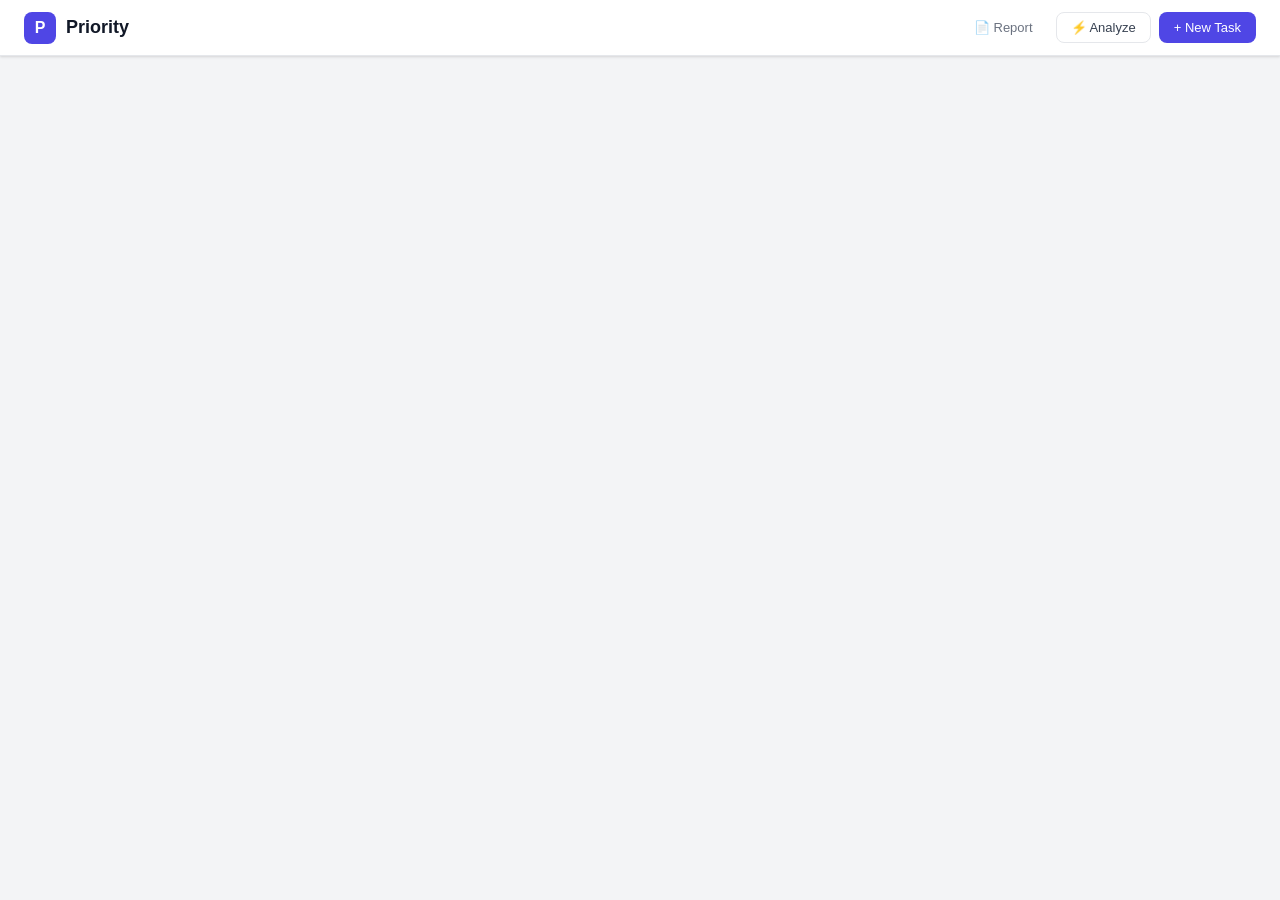
<file: src/web/static/index.html>
<!DOCTYPE html>
<html lang="en">
<head>
  <meta charset="UTF-8">
  <meta name="viewport" content="width=device-width, initial-scale=1.0">
  <title>Priority</title>
  <link rel="stylesheet" href="/style.css">
</head>
<body>

  <!-- ── Header ── -->
  <header class="header">
    <div class="header-brand">
      <div class="brand-mark">P</div>
      <span class="brand-name">Priority</span>
    </div>
    <div class="header-stats" id="header-stats"></div>
    <div class="header-actions">
      <button class="btn btn-ghost" id="btn-report">📄 Report</button>
      <button class="btn btn-secondary" id="btn-analyze">⚡ Analyze</button>
      <button class="btn btn-primary" id="btn-new">+ New Task</button>
    </div>
  </header>

  <!-- ── Analysis banner ── -->
  <div id="analysis-banner" class="analysis-banner hidden"></div>

  <!-- ── Main ── -->
  <main class="main">

    <div id="empty-state" class="empty-state hidden">
      <div class="empty-icon">📋</div>
      <h2>No tasks yet</h2>
      <p>Add your first priority, or load demo data to see how the ranking works.</p>
      <div class="empty-actions">
        <button class="btn btn-primary" id="btn-new-empty">+ Add First Task</button>
        <button class="btn btn-secondary" id="btn-seed">Load Demo Data</button>
      </div>
    </div>

    <div id="task-list" class="task-list hidden"></div>

  </main>

  <!-- ── Add / Edit modal ── -->
  <div id="modal" class="overlay hidden" role="dialog" aria-modal="true" aria-labelledby="modal-title">
    <div class="modal">
      <div class="modal-header">
        <h2 id="modal-title">New Task</h2>
        <button class="close-btn" id="modal-close" aria-label="Close">✕</button>
      </div>

      <div class="modal-body">
        <form id="task-form" autocomplete="off" novalidate>

          <div class="field">
            <label class="label" for="f-name">Task Name <span class="req">*</span></label>
            <input class="input" type="text" id="f-name" required placeholder="What needs to get done?">
          </div>

          <div class="field-row">
            <div class="field">
              <label class="label" for="f-category">Category</label>
              <select class="input" id="f-category">
                <option value="">— none —</option>
                <option>Professional</option>
                <option>Personal</option>
                <option>Health</option>
                <option>Financial</option>
                <option>Relationship</option>
                <option>Creative</option>
                <option>Administrative</option>
              </select>
            </div>
            <div class="field" id="status-field">
              <label class="label" for="f-status">Status</label>
              <select class="input" id="f-status">
                <option>Backlog</option>
                <option>In Progress</option>
                <option>Blocked</option>
                <option>Completed</option>
                <option>Deferred</option>
              </select>
            </div>
          </div>

          <!-- WSJF Scores -->
          <div class="scores-section">
            <div class="scores-header">
              <h3 class="scores-title">WSJF Scores</h3>
              <div class="wsjf-live">
                <span class="wsjf-live-label">Base WSJF</span>
                <span class="wsjf-live-value" id="wsjf-preview">—</span>
              </div>
            </div>

            <div class="score-grid">
              <div class="score-group">
                <div class="score-label">Value Score</div>
                <div class="score-hint">How much value does this deliver?</div>
                <div class="fib-group" id="fib-Value_Score"></div>
              </div>
              <div class="score-group">
                <div class="score-label">Time Criticality</div>
                <div class="score-hint">How fast does value decay if delayed?</div>
                <div class="fib-group" id="fib-Time_Criticality"></div>
              </div>
              <div class="score-group">
                <div class="score-label">Risk Reduction / Opportunity</div>
                <div class="score-hint">Does this unblock other work or reduce risk?</div>
                <div class="fib-group" id="fib-RR_OE_Score"></div>
              </div>
              <div class="score-group">
                <div class="score-label">Job Size</div>
                <div class="score-hint">How much effort? (larger = lower priority per unit value)</div>
                <div class="fib-group" id="fib-Job_Size"></div>
              </div>
            </div>
          </div>

          <div class="field-row">
            <div class="field">
              <label class="label" for="f-predecessors">Blocked by (Task IDs)</label>
              <input class="input" type="text" id="f-predecessors" placeholder="T-001, T-002">
              <div class="field-hint">Tasks that must complete before this can start</div>
            </div>
            <div class="field">
              <label class="label" for="f-duration">Duration (days)</label>
              <input class="input" type="number" id="f-duration" min="1" max="365" placeholder="1">
            </div>
          </div>

          <div class="field">
            <label class="label" for="f-notes">Notes</label>
            <textarea class="input textarea" id="f-notes" rows="3"
              placeholder="Context, constraints, risks, or links..."></textarea>
          </div>

          <div class="field">
            <label class="label" for="f-stakes">Stakes <span class="field-tag">scored</span></label>
            <textarea class="input textarea" id="f-stakes" rows="2"
              placeholder="Describe the financial value or legal severity — e.g. '$1.2M judgment at risk', 'felony arrest warrant', 'statute of limitations expires in 30 days on $50K claim'. The system reads this and adjusts priority accordingly."></textarea>
            <div class="field-hint">Larger financial amounts and higher legal severity automatically raise this task's score.</div>
          </div>

          <div class="field">
            <label class="label" for="f-external-blockers">External Blockers <span class="field-tag">person/event</span></label>
            <input class="input" type="text" id="f-external-blockers"
              placeholder="Who or what outside the system is blocking this? e.g. 'Waiting on Judge Smith to schedule hearing'">
            <div class="field-hint">People, institutions, or events you cannot directly control.</div>
          </div>

          <div class="field">
            <label class="label" for="f-dep-hints">Dependency Hints <span class="field-tag">auto-linked</span></label>
            <textarea class="input textarea" id="f-dep-hints" rows="2"
              placeholder="Describe what this depends on in plain language — e.g. 'depends on the warrant being quashed first'. The system will match this to existing tasks during analysis."></textarea>
            <div class="field-hint">You don't need to know the Task ID. Write the dependency conversationally and Analyze will make the connection.</div>
          </div>

        </form>
      </div>

      <div class="modal-footer">
        <button class="btn btn-danger-outline" id="btn-delete" style="display:none">Delete Task</button>
        <div class="modal-footer-right">
          <button class="btn btn-ghost" id="btn-cancel">Cancel</button>
          <button class="btn btn-primary" id="btn-save">Save Task</button>
        </div>
      </div>
    </div>
  </div>

  <!-- ── Report modal ── -->
  <div id="report-modal" class="overlay hidden">
    <div class="modal modal-wide">
      <div class="modal-header">
        <h2>Priority Report</h2>
        <button class="close-btn" id="report-close">✕</button>
      </div>
      <div class="modal-body">
        <div class="report-toolbar">
          <button class="btn btn-secondary btn-sm" id="btn-copy-report">Copy Markdown</button>
        </div>
        <pre id="report-content" class="report-pre"></pre>
      </div>
    </div>
  </div>

  <!-- ── Toasts ── -->
  <div id="toasts" aria-live="polite"></div>

  <script src="/app.js"></script>
</body>
</html>
</file>
<file: style.css>
/* ── Design tokens ── */
:root {
  --primary:       #4f46e5;
  --primary-light: #e0e7ff;
  --primary-dark:  #3730a3;
  --success:       #059669;
  --success-light: #d1fae5;
  --warning:       #d97706;
  --warning-light: #fef3c7;
  --danger:        #dc2626;
  --danger-light:  #fee2e2;
  --muted:         #6b7280;
  --muted-light:   #f3f4f6;

  --bg:      #f3f4f6;
  --surface: #ffffff;
  --border:  #e5e7eb;
  --text:    #111827;
  --text-2:  #374151;
  --text-3:  #6b7280;

  --radius:    8px;
  --radius-lg: 12px;
  --shadow:    0 1px 3px rgba(0,0,0,.08), 0 1px 2px rgba(0,0,0,.06);
  --shadow-lg: 0 10px 25px rgba(0,0,0,.12), 0 4px 6px rgba(0,0,0,.07);

  font-family: -apple-system, BlinkMacSystemFont, "Segoe UI", Roboto, sans-serif;
  font-size: 14px;
  color: var(--text);
  box-sizing: border-box;
}

*, *::before, *::after { box-sizing: inherit; margin: 0; padding: 0; }
body { background: var(--bg); min-height: 100vh; }

/* ── Header ── */
.header {
  background: var(--surface);
  border-bottom: 1px solid var(--border);
  padding: 0 24px;
  height: 56px;
  display: flex;
  align-items: center;
  gap: 16px;
  position: sticky;
  top: 0;
  z-index: 100;
  box-shadow: var(--shadow);
}
.header-brand { display: flex; align-items: center; gap: 10px; flex-shrink: 0; }
.brand-mark {
  width: 32px; height: 32px;
  background: var(--primary); color: #fff;
  border-radius: 8px;
  display: flex; align-items: center; justify-content: center;
  font-weight: 700; font-size: 16px;
}
.brand-name { font-weight: 700; font-size: 18px; color: var(--text); }
.header-stats { flex: 1; display: flex; gap: 20px; font-size: 13px; color: var(--text-3); }
.stat { display: flex; align-items: center; gap: 5px; }
.stat-value { font-weight: 600; color: var(--text-2); }
.header-actions { display: flex; gap: 8px; flex-shrink: 0; }

/* ── Buttons ── */
.btn {
  display: inline-flex; align-items: center; gap: 6px;
  padding: 7px 14px;
  border-radius: var(--radius);
  border: 1px solid transparent;
  font-size: 13px; font-weight: 500;
  cursor: pointer; white-space: nowrap;
  transition: background .15s, box-shadow .15s, opacity .15s;
  text-decoration: none;
}
.btn:disabled { opacity: .5; cursor: default; }
.btn-primary   { background: var(--primary); color: #fff; }
.btn-primary:hover:not(:disabled)  { background: var(--primary-dark); }
.btn-secondary { background: var(--surface); color: var(--text-2); border-color: var(--border); }
.btn-secondary:hover:not(:disabled){ background: var(--muted-light); }
.btn-ghost     { background: transparent; color: var(--text-3); }
.btn-ghost:hover:not(:disabled)    { background: var(--muted-light); color: var(--text-2); }
.btn-danger-outline { background: transparent; color: var(--danger); border-color: var(--danger); }
.btn-danger-outline:hover:not(:disabled) { background: var(--danger-light); }
.btn-sm  { padding: 5px 10px; font-size: 12px; }
.btn-lg  { padding: 10px 20px; font-size: 14px; }

/* ── Analysis banner ── */
.analysis-banner {
  background: var(--primary-light);
  border-bottom: 1px solid #c7d2fe;
  padding: 10px 24px;
  font-size: 13px; color: var(--primary-dark);
  display: flex; align-items: center; gap: 12px; flex-wrap: wrap;
}
.analysis-banner strong { font-weight: 600; }
.cp-tag {
  background: var(--primary); color: #fff;
  padding: 2px 8px; border-radius: 12px;
  font-size: 12px; font-weight: 500;
}

/* ── Main ── */
.main { max-width: 1100px; margin: 0 auto; padding: 24px 24px 80px; }

/* ── Empty state ── */
.empty-state { text-align: center; padding: 80px 24px; }
.empty-icon  { font-size: 56px; margin-bottom: 16px; }
.empty-state h2 { font-size: 22px; margin-bottom: 8px; }
.empty-state p  { color: var(--text-3); margin-bottom: 24px; font-size: 15px; }
.empty-actions  { display: flex; gap: 12px; justify-content: center; flex-wrap: wrap; }

/* ── Task list ── */
.task-list { display: flex; flex-direction: column; gap: 8px; }

.task-card {
  background: var(--surface);
  border: 1px solid var(--border);
  border-radius: var(--radius-lg);
  padding: 14px 16px;
  display: grid;
  grid-template-columns: 36px 1fr auto;
  gap: 12px;
  align-items: center;
  cursor: pointer;
  transition: box-shadow .15s, border-color .15s;
}
.task-card:hover     { box-shadow: var(--shadow); border-color: #d1d5db; }
.task-card.completed { opacity: .55; }
.task-card.deferred  { opacity: .45; }
.task-card.awaiting  { border-left: 3px solid #a855f7; }

.task-rank { font-size: 18px; font-weight: 700; color: var(--primary); text-align: center; line-height: 1; }
.task-rank.no-rank { color: var(--muted); font-size: 14px; font-weight: 400; }
.task-main { min-width: 0; }

.task-name-row { display: flex; align-items: center; gap: 8px; flex-wrap: wrap; }
.task-name {
  font-size: 15px; font-weight: 600; color: var(--text);
  overflow: hidden; text-overflow: ellipsis; white-space: nowrap; max-width: 520px;
}
.task-name.strike { text-decoration: line-through; color: var(--text-3); }

.badge {
  display: inline-flex; align-items: center;
  padding: 2px 8px; border-radius: 12px;
  font-size: 11px; font-weight: 500; white-space: nowrap; flex-shrink: 0;
}
.cat-badge          { background: var(--muted-light); color: var(--text-3); }
.status-backlog     { background: var(--muted-light);   color: var(--muted); }
.status-in-progress { background: #dbeafe;              color: #1d4ed8; }
.status-blocked     { background: var(--danger-light);  color: var(--danger); }
.status-completed   { background: var(--success-light); color: var(--success); }
.status-deferred    { background: #f1f5f9;              color: #64748b; }
.status-awaiting    { background: #f3e8ff;              color: #7e22ce; }

.awaiting-desc {
  font-size: 12px;
  color: #7e22ce;
  margin: 3px 0 1px;
  font-style: italic;
}

.wsjf-chip { font-size: 12px; font-weight: 700; padding: 2px 8px; border-radius: 12px; white-space: nowrap; }
.wsjf-high   { background: var(--primary-light); color: var(--primary); }
.wsjf-medium { background: var(--warning-light); color: var(--warning); }
.wsjf-low    { background: var(--muted-light);   color: var(--muted); }

.task-meta { display: flex; align-items: center; gap: 8px; margin-top: 5px; flex-wrap: wrap; }
.task-score-detail { font-size: 11px; color: var(--text-3); font-family: "SFMono-Regular", Consolas, monospace; }
.task-dep          { font-size: 11px; color: #9ca3af; }
.task-note { font-size: 12px; color: var(--text-3); overflow: hidden; text-overflow: ellipsis; white-space: nowrap; max-width: 480px; margin-top: 2px; }

.flag { font-size: 11px; padding: 1px 6px; border-radius: 10px; font-weight: 500; }
.flag-cp     { background: #fef9c3; color: #854d0e; }
.flag-decomp { background: #fce7f3; color: #9d174d; }
.flag-bn     { background: #fef3c7; color: #92400e; }

.domino-tag { font-size: 11px; color: #7c3aed; font-weight: 600; padding: 1px 6px; background: #ede9fe; border-radius: 10px; }

.task-actions { display: flex; gap: 6px; flex-shrink: 0; align-items: center; }
.icon-btn {
  width: 30px; height: 30px;
  border: none; background: transparent; border-radius: 6px;
  cursor: pointer; display: flex; align-items: center; justify-content: center;
  font-size: 14px; color: var(--text-3); transition: background .12s;
}
.icon-btn:hover { background: var(--muted-light); color: var(--text-2); }
.icon-btn-await { color: #7e22ce; }
.icon-btn-await:hover { background: #f3e8ff; color: #6b21a8; }

/* ── Overlay / Modal ── */
.overlay {
  position: fixed; inset: 0;
  background: rgba(0,0,0,.45);
  display: flex; align-items: center; justify-content: center;
  z-index: 200; padding: 16px; overflow-y: auto;
}
.modal {
  background: var(--surface); border-radius: var(--radius-lg);
  box-shadow: var(--shadow-lg); width: 100%; max-width: 680px;
  max-height: calc(100vh - 32px); display: flex; flex-direction: column; overflow: hidden;
}
.modal-wide { max-width: 820px; }
.modal-header {
  display: flex; align-items: center; justify-content: space-between;
  padding: 18px 24px 16px; border-bottom: 1px solid var(--border); flex-shrink: 0;
}
.modal-header h2 { font-size: 18px; font-weight: 600; }
.close-btn {
  width: 32px; height: 32px; border: none; background: transparent; border-radius: 6px;
  font-size: 16px; cursor: pointer; color: var(--text-3);
  display: flex; align-items: center; justify-content: center;
}
.close-btn:hover { background: var(--muted-light); color: var(--text-2); }
.modal-body { padding: 20px 24px; overflow-y: auto; flex: 1; }
.modal-footer {
  display: flex; align-items: center; justify-content: space-between;
  padding: 14px 24px; border-top: 1px solid var(--border); flex-shrink: 0; gap: 12px;
}
.modal-footer-right { display: flex; gap: 8px; margin-left: auto; }

/* ── Form ── */
.field { display: flex; flex-direction: column; gap: 5px; margin-bottom: 16px; }
.field:last-child { margin-bottom: 0; }
.field-row { display: grid; grid-template-columns: 1fr 1fr; gap: 16px; }
.label { font-size: 13px; font-weight: 500; color: var(--text-2); }
.req   { color: var(--danger); }
.input {
  padding: 8px 12px; border: 1px solid var(--border); border-radius: var(--radius);
  font-size: 14px; color: var(--text); background: var(--surface); width: 100%;
  transition: border-color .15s, box-shadow .15s; font-family: inherit;
}
.input:focus { outline: none; border-color: var(--primary); box-shadow: 0 0 0 3px var(--primary-light); }
.textarea  { resize: vertical; min-height: 72px; }
.field-hint { font-size: 12px; color: var(--text-3); }

/* ── Wizard ── */
.modal-wizard { max-width: 600px; }

.wizard-header {
  padding: 18px 24px 0;
  flex-shrink: 0;
  border-bottom: none;
}
.wizard-header-top {
  display: flex; align-items: center; justify-content: space-between;
  margin-bottom: 14px;
}
.wizard-step-label {
  font-size: 11px; font-weight: 600; text-transform: uppercase;
  letter-spacing: .07em; color: var(--text-3);
}
.wizard-progress-track {
  height: 3px; background: var(--border); border-radius: 2px; overflow: hidden;
}
.wizard-progress-fill {
  height: 100%; background: var(--primary); border-radius: 2px;
  transition: width .35s ease; width: 0%;
}

.wizard-body  { padding: 22px 24px 16px; overflow-y: auto; flex: 1; }
.wstep        { display: flex; flex-direction: column; gap: 0; }

.step-q {
  font-size: 20px; font-weight: 700; color: var(--text);
  margin-bottom: 8px; line-height: 1.25;
}
.step-subq {
  font-size: 14px; font-weight: 600; color: var(--text-2);
  margin-top: 22px; margin-bottom: 10px;
}
.step-hint {
  font-size: 13px; color: var(--text-3);
  margin-bottom: 16px; line-height: 1.6;
  padding: 10px 14px;
  background: var(--muted-light);
  border-radius: var(--radius);
  border-left: 3px solid var(--border);
}
.optional-label { font-size: 13px; font-weight: 400; color: var(--text-3); }

.wizard-name-input { font-size: 16px; padding: 12px 14px; margin-bottom: 4px; }

/* Type cards */
.type-grid {
  display: grid;
  grid-template-columns: 1fr 1fr;
  gap: 8px;
  margin-top: 4px;
}
.type-card {
  display: flex; flex-direction: column; align-items: flex-start; gap: 3px;
  padding: 13px 14px;
  border: 2px solid var(--border); border-radius: var(--radius-lg);
  background: var(--surface);
  cursor: pointer; text-align: left;
  transition: border-color .15s, background .15s, transform .1s;
}
.type-card:hover  { border-color: var(--primary); background: var(--primary-light); transform: translateY(-1px); }
.type-card.active { border-color: var(--primary); background: var(--primary-light); }
.type-card-wide   { grid-column: span 2; flex-direction: row; align-items: center; gap: 10px; }
.type-icon  { font-size: 20px; line-height: 1; }
.type-label { font-size: 13px; font-weight: 600; color: var(--text-2); }
.type-desc  { font-size: 11px; color: var(--text-3); line-height: 1.4; }

/* Choice cards */
.choice-list { display: flex; flex-direction: column; gap: 7px; }

.choice-card {
  display: grid; grid-template-columns: 22px 1fr; gap: 13px; align-items: center;
  padding: 13px 16px;
  border: 2px solid var(--border); border-radius: var(--radius-lg);
  background: var(--surface);
  cursor: pointer; text-align: left; width: 100%;
  transition: border-color .15s, background .15s, transform .1s;
}
.choice-card:hover  { border-color: var(--primary); background: #fafbff; transform: translateX(2px); }
.choice-card.active { border-color: var(--primary); background: var(--primary-light); }

.choice-dot {
  width: 16px; height: 16px; border-radius: 50%; flex-shrink: 0;
  box-shadow: 0 1px 3px rgba(0,0,0,.2);
}
.dot-green  { background: #22c55e; }
.dot-yellow { background: #eab308; }
.dot-orange { background: #f97316; }
.dot-red    { background: #ef4444; }
.dot-black  { background: #1f2937; }

.choice-label { font-size: 14px; font-weight: 600; color: var(--text-2); line-height: 1.2; }
.choice-desc  { font-size: 12px; color: var(--text-3); margin-top: 2px; line-height: 1.4; }

/* WSJF result on step 6 */
.wsjf-result {
  background: var(--primary-light); border: 1px solid #c7d2fe;
  border-radius: var(--radius-lg); padding: 14px 18px; margin-bottom: 18px;
}
.wsjf-result-row { display: flex; align-items: baseline; gap: 10px; margin-bottom: 6px; }
.wsjf-result-score { font-size: 28px; font-weight: 800; line-height: 1; }
.wsjf-result-label { font-size: 13px; color: var(--primary-dark); }
.wsjf-result-breakdown { font-size: 11px; color: var(--text-3); font-family: "SFMono-Regular", Consolas, monospace; }

/* Wizard footer */
.wizard-footer {
  display: flex; align-items: center; justify-content: space-between;
  padding: 14px 24px; border-top: 1px solid var(--border); flex-shrink: 0;
}
.wizard-nav { display: flex; gap: 8px; margin-left: auto; }

/* ── Report modal ── */
.report-toolbar { margin-bottom: 12px; }
.report-pre {
  background: var(--muted-light); border: 1px solid var(--border);
  border-radius: var(--radius); padding: 16px;
  font-size: 13px; font-family: "SFMono-Regular", Consolas, monospace;
  white-space: pre-wrap; word-break: break-word;
  max-height: 60vh; overflow-y: auto; color: var(--text-2);
}

/* ── Toasts ── */
#toasts {
  position: fixed; bottom: 24px; right: 24px;
  display: flex; flex-direction: column; gap: 8px; z-index: 999;
}
.toast {
  padding: 10px 16px; border-radius: var(--radius);
  font-size: 13px; font-weight: 500; box-shadow: var(--shadow-lg);
  animation: slideIn .2s ease; max-width: 320px;
}
.toast-success { background: #ecfdf5; color: #065f46; border-left: 4px solid var(--success); }
.toast-error   { background: #fef2f2; color: #991b1b; border-left: 4px solid var(--danger); }
.toast-info    { background: var(--primary-light); color: var(--primary-dark); border-left: 4px solid var(--primary); }

@keyframes slideIn {
  from { transform: translateX(20px); opacity: 0; }
  to   { transform: translateX(0);    opacity: 1; }
}

/* ── Spinner ── */
.spinner {
  display: inline-block; width: 14px; height: 14px;
  border: 2px solid currentColor; border-top-color: transparent;
  border-radius: 50%; animation: spin .6s linear infinite; vertical-align: middle;
}
@keyframes spin { to { transform: rotate(360deg); } }

/* ── How it works ── */
.how-it-works { margin-top: 48px; text-align: left; max-width: 680px; margin-left: auto; margin-right: auto; }
.how-it-works h3 {
  text-align: center; font-size: 12px; text-transform: uppercase;
  letter-spacing: .08em; color: var(--text-3); margin-bottom: 20px;
}
.how-grid { display: grid; grid-template-columns: repeat(3, 1fr); gap: 16px; }
.how-item { background: var(--surface); border: 1px solid var(--border); border-radius: var(--radius-lg); padding: 18px 16px; }
.how-icon { font-size: 24px; margin-bottom: 8px; }
.how-item strong { display: block; font-size: 13px; margin-bottom: 6px; color: var(--text-2); }
.how-item p { font-size: 12px; color: var(--text-3); line-height: 1.5; margin: 0; }

/* ── Utilities ── */
.hidden { display: none !important; }

/* ── Responsive ── */
@media (max-width: 640px) {
  .header-stats { display: none; }
  .header { padding: 0 16px; }
  .main   { padding: 16px 16px 60px; }
  .field-row { grid-template-columns: 1fr; }
  .task-card { grid-template-columns: 28px 1fr auto; gap: 8px; padding: 12px; }
  .task-name { max-width: 200px; }
  .how-grid  { grid-template-columns: 1fr; }
  .type-grid { grid-template-columns: 1fr; }
  .type-card-wide { grid-column: span 1; }
  .score-grid { grid-template-columns: 1fr; }
}

@media (max-width: 400px) {
  .header-actions .btn-ghost { display: none; }
}

/* ── Auth overlay ── */
.auth-overlay {
  position: fixed; inset: 0;
  background: rgba(15,23,42,.7);
  display: flex; align-items: center; justify-content: center;
  z-index: 500; padding: 16px;
  backdrop-filter: blur(4px);
}
.auth-card {
  background: var(--surface); border-radius: 20px;
  box-shadow: var(--shadow-lg);
  padding: 40px 36px; max-width: 400px; width: 100%;
  text-align: center;
}
.auth-brand { display: flex; align-items: center; justify-content: center; gap: 12px; margin-bottom: 20px; }
.auth-brand-name { font-size: 26px; font-weight: 800; color: var(--text); }
.auth-desc { color: var(--text-3); font-size: 15px; line-height: 1.6; margin-bottom: 24px; }
.google-signin-btn {
  display: inline-flex; align-items: center; gap: 10px;
  width: 100%; padding: 12px 20px;
  background: #fff; border: 1px solid var(--border);
  border-radius: var(--radius-lg); cursor: pointer;
  font-size: 14px; font-weight: 600; color: var(--text-2);
  justify-content: center;
  box-shadow: 0 1px 3px rgba(0,0,0,.08);
  transition: box-shadow .15s, background .15s;
}
.google-signin-btn:hover { box-shadow: var(--shadow); background: #fafafa; }
.auth-divider { display: flex; align-items: center; gap: 12px; margin: 16px 0; color: var(--text-3); font-size: 12px; }
.auth-divider::before, .auth-divider::after { content: ''; flex: 1; height: 1px; background: var(--border); }
.auth-note { font-size: 11px; color: var(--text-3); margin-top: 14px; line-height: 1.5; }

/* ── User info (header) ── */
.user-info { display: flex; align-items: center; gap: 8px; flex-shrink: 0; }
.user-avatar {
  width: 28px; height: 28px; border-radius: 50%;
  object-fit: cover; border: 2px solid var(--border);
}
.user-avatar-initials {
  display: flex; align-items: center; justify-content: center;
  background: var(--primary); color: #fff;
  font-size: 12px; font-weight: 700;
  border: none;
}
.user-name { font-size: 13px; font-weight: 500; color: var(--text-2); max-width: 140px; overflow: hidden; text-overflow: ellipsis; white-space: nowrap; }

/* ── Auto-blocked indicator ── */
.flag-blocked {
  display: inline-flex; align-items: center;
  background: var(--danger); color: #fff;
  font-size: 10px; font-weight: 700; letter-spacing: .05em;
  padding: 2px 7px; border-radius: 10px;
  flex-shrink: 0; text-transform: uppercase;
}
.task-card.auto-blocked { border-left: 3px solid var(--danger); }

/* ── Drag & drop ── */
.task-rank-col { display: flex; flex-direction: column; align-items: center; gap: 2px; }
.drag-handle {
  font-size: 11px; line-height: 1; letter-spacing: -1px;
  color: var(--border); cursor: grab; user-select: none;
  padding: 2px 3px; border-radius: 3px;
  opacity: 0; transition: opacity .15s, color .15s;
}
.task-card:hover .drag-handle { opacity: 1; }
.task-card:hover .drag-handle:hover { color: var(--text-3); }
.task-card[draggable="true"] { cursor: default; }
.task-card.dragging { opacity: 0.35; box-shadow: none !important; }
.drop-indicator {
  height: 2px; background: var(--primary);
  border-radius: 1px; margin: 0; pointer-events: none;
  position: relative;
}
.drop-indicator::before {
  content: ''; position: absolute; left: 0; top: -3px;
  width: 8px; height: 8px; border-radius: 50%;
  background: var(--primary);
}

/* ── Task ID chip ── */
.task-id-chip {
  display: inline-flex; align-items: center;
  font-family: ui-monospace, SFMono-Regular, Menlo, monospace;
  font-size: 11px; font-weight: 600;
  background: var(--bg); color: var(--text-3);
  border: 1px solid var(--border); border-radius: 4px;
  padding: 1px 6px; letter-spacing: .02em;
  flex-shrink: 0;
}
</file>
